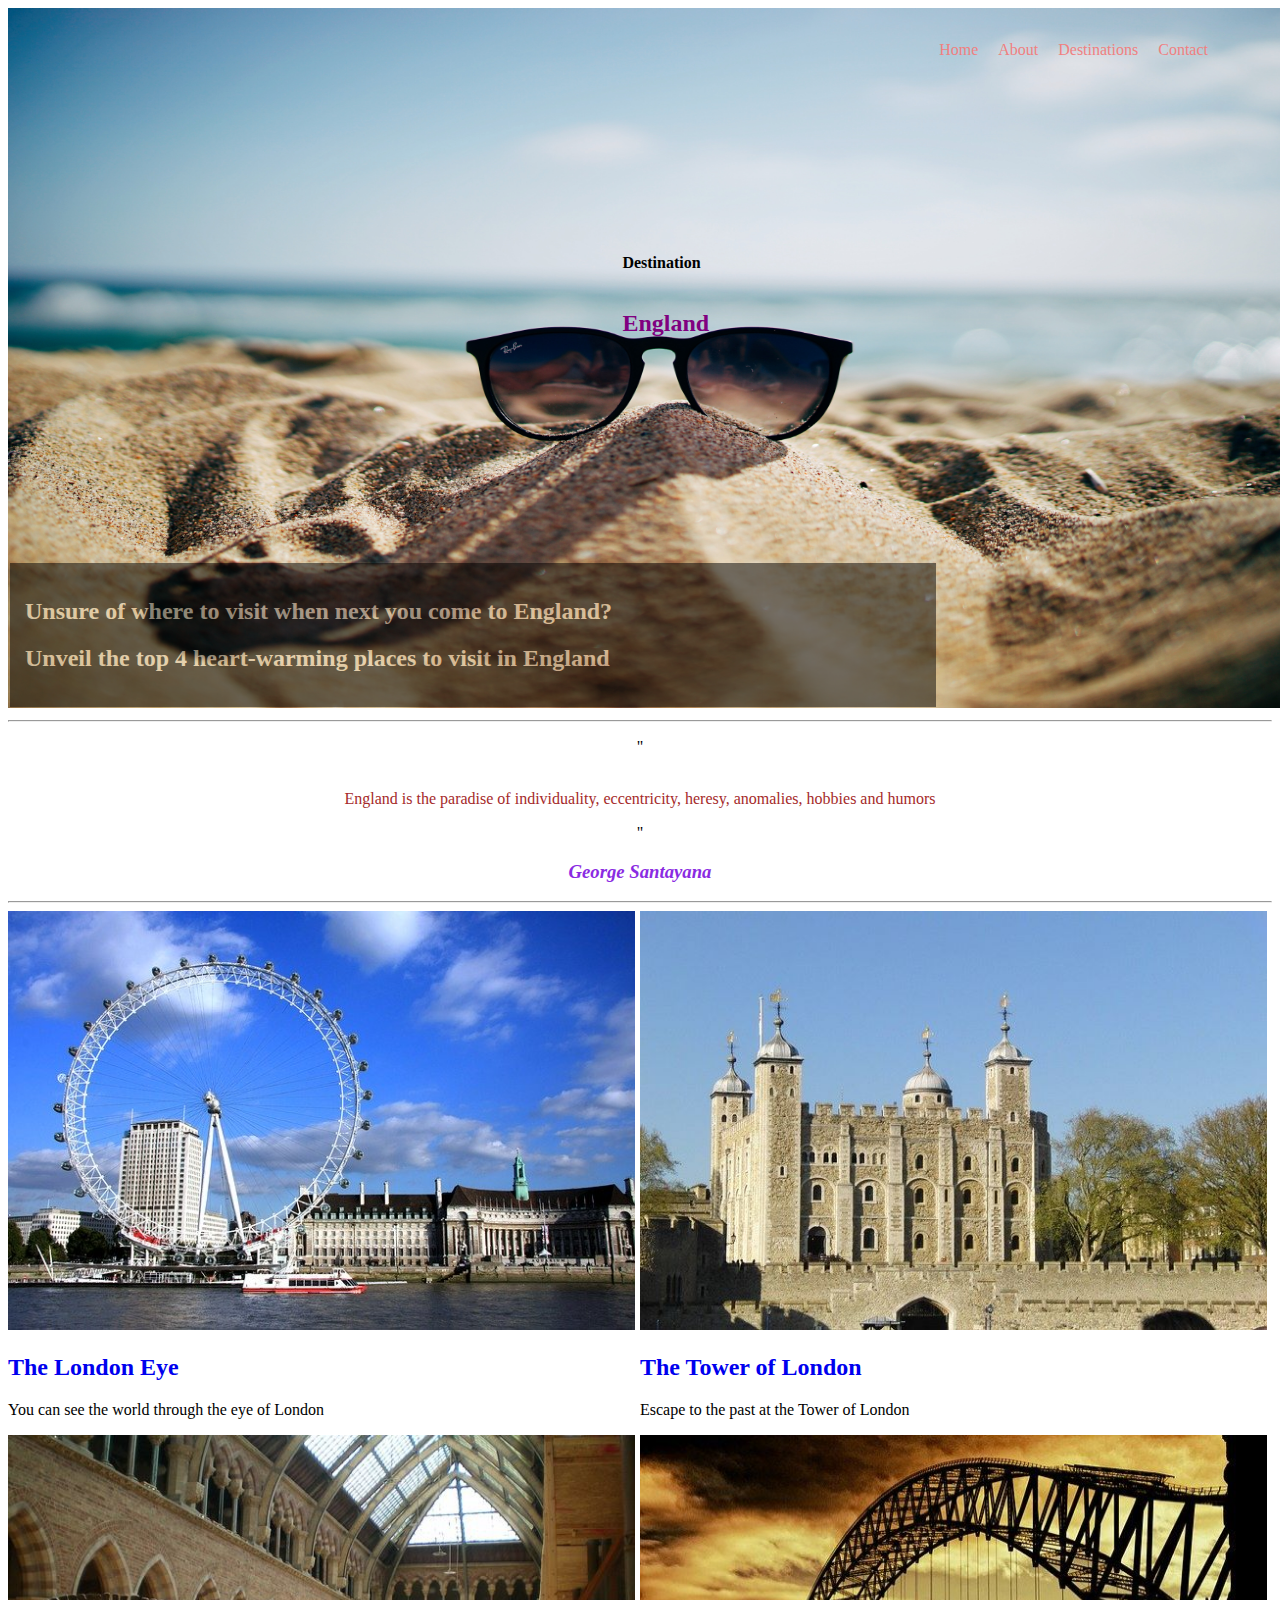
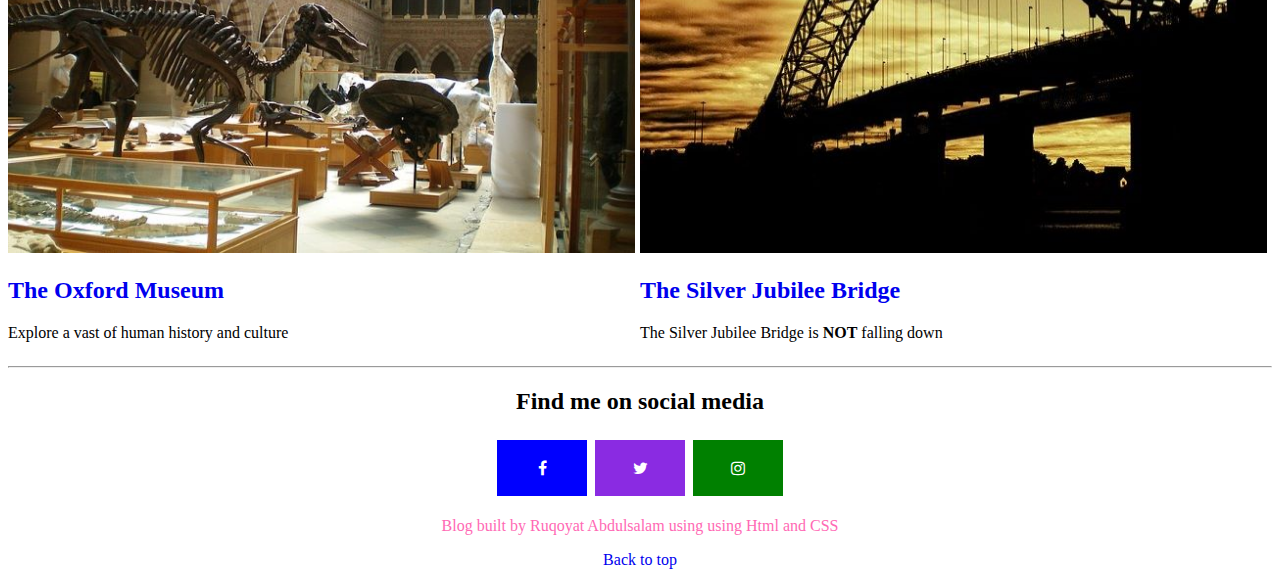
<file: england/index.html>
<!Doctype html>
<html>
    <head>
        <title>England Travel Destinations</title>
        <link rel="stylesheet" href="style.css">
        <link rel="stylesheet" href="https://cdnjs.cloudflare.com/ajax/libs/font-awesome/4.7.0/css/font-awesome.min.css">
    <body>
       
        
    
        <div class="backgroundContainer">
            <img class="backgroundImage" src="summer.jpg" alt="Background" width="100%">
            <div class="subContainer">
               <h2><b>Unsure of where to visit when next you come to England?</b></h2>
               <h2><b>Unveil the top 4 heart-warming places to visit in England</b></h2> 
            </div>
            <div class="Destination">  Destination 
            </div>
            <div class="England"><h2 >England</h2></div>
            <div class="navBar">
                <ul>
                    <li><a href="#Contact">Contact</a></li>
                    <li><a href="https://fhayman.github.io/travelcode/destinations/">Destinations</a></li>
                    <li><a href="#About">About</a></li>
                    <li><a href="https://fhayman.github.io/travelcode/">Home</a></li>
                </ul>
            </div>
        
        </div>
        <div class="horizontal-rule">
            <hr>
        </div>
        
  
        <div class="myQuote">
            <p class="quote">"</p>
            <p class="George"><br>England is the paradise of individuality, eccentricity, heresy, anomalies, hobbies and humors<br></p>
            <p class="quote">"</p>
            <h3 class="title">George Santayana</h3> 
        </div>

    
        <div class="horizontal-rule">
            <hr>
        </div>
        <div class="firstRow">
             <div class="LondonEye">
               <img src="london-eye.jpg" alt="LondonEye"> 
               <a href="https://en.wikipedia.org/wiki/London_Eye"><h2>The London Eye</h2></a>
              <p>You can see the world through the eye of London</p>  
             </div>
            
                <div class="LondonTower">
                    <img src="tower-of-london.jpg" alt="LondonTower">
                    <a href="https://en.wikipedia.org/wiki/Tower_of_London"><h2>The Tower of London</h2></a>
                    <p>Escape to the past at the Tower of London</p>
                </div>
         </div>

            <div class="secondRow">
                <div class="Museum">
                    <img src="oxford england museum.jpg" alt="OxfordMuseum">
                    <a href="https://en.wikipedia.org/wiki/Museum_of_Oxford"><h2>The Oxford Museum</h2></a>
                    <p>Explore a vast of human history and culture</p>
                    
                </div>

                <div class="Bridge">
                    <img src="silver-jubilee-bridge.jpg" alt="Bridge">
                    <a href="https://en.wikipedia.org/wiki/Silver_Jubilee_Bridge"><h2>The Silver Jubilee Bridge</h2></a>
                    <p>The Silver Jubilee Bridge is <b>NOT</b> falling down</p>
                </div>
            </div>
        </body> 

        <div class="horizontal-rule">
            <div>
              <hr>
            </div>
      </div>
          
            <Footer>
            <div class="FooterContainer">
              <div class="Footer">
                    <h2>Find me on social media</h2>
                    <a href="#" class="fa fa-facebook"></a>
                    <a href="#" class="fa fa-twitter"></a>
                    <a href="#" class="fa fa-instagram"></a>
                    <p class = "Ruqoyat"> Blog built by Ruqoyat Abdulsalam using using Html and CSS</p>
                    <p><a href="#" class="top">Back to top</a></p>
            </div>
          </div>
              </footer>
          
</html>
</file>
<file: england/style.css>
.backgroundContainer{
    position: relative;
    width: 100vw;
    height: auto;
    
}
.backgroundImage{
    background-size: cover;
    height:100%;
    width: 100%;
    background-position: center;
    background-repeat: no-repeat;
    
}
.navBar{
    position: absolute;
    top: 8px;
    right: 50px;
    margin: 5px;
    padding-right: 5px;
}
ul{
    list-style-type: none;
    margin: 10px; 
}
li{
    float: right;
}
li a {
    display: block;
    padding: 10px;
    text-decoration: none;
    color: lightcoral; 
}

li a:hover{
    background-color: lightseagreen;
    color: yellow;
}


img{
    width: 100%;
    max-height: 700px;
    
}

/* makes the image position ready for text placement */
.subContainer{
    position: absolute; 
    bottom: 5px;
    left: 2px;
    padding: 15px;
    background-color: black;
    color: blanchedalmond;
    opacity: 0.5;
    width: 70%;
    height: fit-content;
}
.subContainer:hover{
    background-color: red;
}
.Destination{
    position: absolute;
    top: 35%;
    left: 48%;
    font-weight: bold;
 
}
.England{
    position: absolute;
    font-weight: bolder;
    color: purple;
    top: 40%;
    left: 48%;
}

.firstRow{
    display: flex;
}

.LondonEye{
    flex: 50%;
    width: 100%;
    padding-right: 5px;
}
.LondonEye a {
    text-decoration: none;
}


p:hover{
    color: blue;
}
h2:hover{
    color: crimson;
}


.LondonTower{
    flex: 50%;
    width: 100%;
    padding-right: 5px;
}
.LondonTower a {
    text-decoration: none;
}

.secondRow{
    display: flex;
}

.Bridge{
    flex: 50%;
    width: 100%;
    padding-right: 5px;
}
.Bridge a {
    text-decoration: none;
}


.Museum{
    flex: 50%;
    width: 100%;
    padding-right: 5px;
}

.Museum a {
    text-decoration: none;
}

.myQuote {
    text-align: center;
}

.George{
    color: brown;
}

.title{
    color: blueviolet;
    font-style: italic;
}

footer{
    text-align: center;
}  
footer a{
    text-decoration: none;
}

.fa {
    padding: 20px;
    font-size: 30px;
    width: 50px;
    text-align: center;
    text-decoration: none;
    margin: 5px 2px;
  }
  
  .fa:hover {
      opacity: 0.7;
  }
  
  .fa-facebook {
    background: blue;
    color: white;
  }
  
  .fa-twitter {
    background: blueviolet;
    color: white;
  }

  .fa-instagram {
    background: green;
    color: white;
  }
  
.Ruqoyat{
    color: hotpink;
}
</file>
